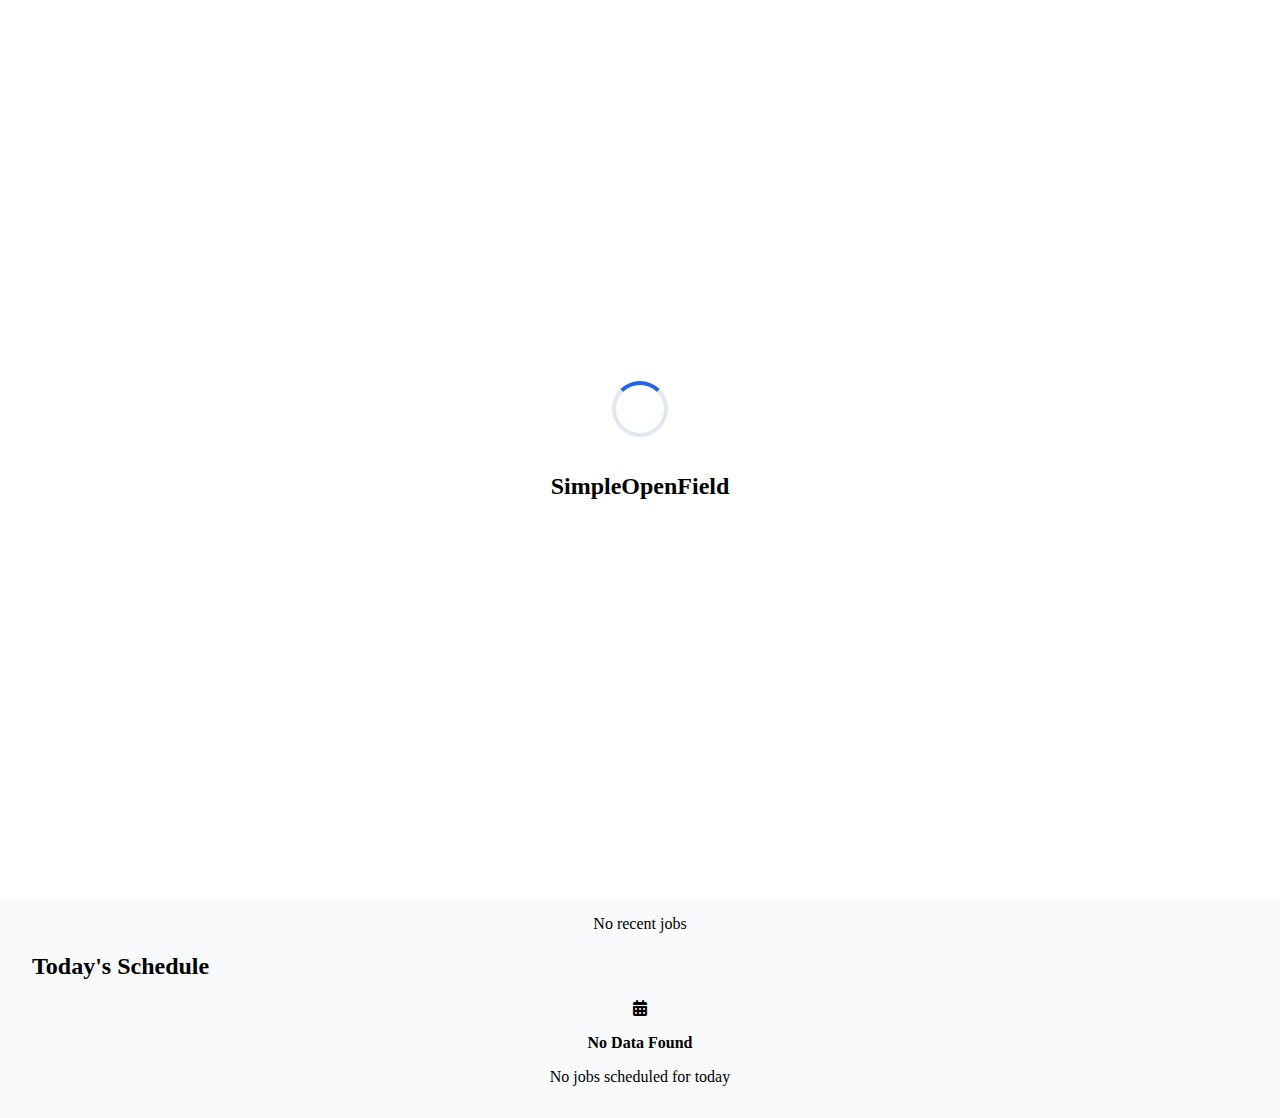
<file: index.html>
<!DOCTYPE html>
<html lang="en">
<head>
    <meta charset="UTF-8">
    <meta name="viewport" content="width=device-width, initial-scale=1.0">
    <title>SimpleOpenField - Field Service Management</title>
    <link rel="stylesheet" href="styles/main.css">
    <link rel="stylesheet" href="styles/components.css">
    <link rel="stylesheet" href="styles/responsive.css">
    <link href="https://cdnjs.cloudflare.com/ajax/libs/font-awesome/6.0.0/css/all.min.css" rel="stylesheet">
</head>
<body>
    <!-- Loading Screen -->
    <div id="loading-screen" class="loading-screen">
        <div class="spinner"></div>
        <h2>SimpleOpenField</h2>
    </div>

    <!-- Navigation -->
    <nav class="navbar" id="navbar">
        <div class="nav-brand">
            <i class="fas fa-tools"></i>
            <span>SimpleOpenField</span>
        </div>
        <ul class="nav-menu" id="nav-menu">
            <li class="nav-item">
                <a href="#dashboard" class="nav-link active" data-page="dashboard">
                    <i class="fas fa-tachometer-alt"></i>
                    <span>Dashboard</span>
                </a>
            </li>
            <li class="nav-item">
                <a href="#jobs" class="nav-link" data-page="jobs">
                    <i class="fas fa-briefcase"></i>
                    <span>Jobs</span>
                </a>
            </li>
            <li class="nav-item">
                <a href="#customers" class="nav-link" data-page="customers">
                    <i class="fas fa-users"></i>
                    <span>Customers</span>
                </a>
            </li>
            <li class="nav-item">
                <a href="#technicians" class="nav-link" data-page="technicians">
                    <i class="fas fa-user-hard-hat"></i>
                    <span>Technicians</span>
                </a>
            </li>
            <li class="nav-item">
                <a href="#schedule" class="nav-link" data-page="schedule">
                    <i class="fas fa-calendar-alt"></i>
                    <span>Schedule</span>
                </a>
            </li>
            <li class="nav-item">
                <a href="#reports" class="nav-link" data-page="reports">
                    <i class="fas fa-chart-bar"></i>
                    <span>Reports</span>
                </a>
            </li>
        </ul>
        <div class="nav-toggle" id="nav-toggle">
            <span class="bar"></span>
            <span class="bar"></span>
            <span class="bar"></span>
        </div>
    </nav>

    <!-- Main Content -->
    <main class="main-content" id="main-content">
        <!-- Dashboard Page -->
        <div id="dashboard-page" class="page active">
            <div class="page-header">
                <h1>Dashboard</h1>
                <div class="page-actions">
                    <button class="btn btn-primary" onclick="openModal('newJobModal')">
                        <i class="fas fa-plus"></i> New Job
                    </button>
                </div>
            </div>

            <div class="stats-grid">
                <div class="stat-card">
                    <div class="stat-icon">
                        <i class="fas fa-briefcase"></i>
                    </div>
                    <div class="stat-content">
                        <h3 id="total-jobs">0</h3>
                        <p>Total Jobs</p>
                    </div>
                </div>
                <div class="stat-card">
                    <div class="stat-icon">
                        <i class="fas fa-clock"></i>
                    </div>
                    <div class="stat-content">
                        <h3 id="pending-jobs">0</h3>
                        <p>Pending Jobs</p>
                    </div>
                </div>
                <div class="stat-card">
                    <div class="stat-icon">
                        <i class="fas fa-check-circle"></i>
                    </div>
                    <div class="stat-content">
                        <h3 id="completed-jobs">0</h3>
                        <p>Completed Jobs</p>
                    </div>
                </div>
                <div class="stat-card">
                    <div class="stat-icon">
                        <i class="fas fa-users"></i>
                    </div>
                    <div class="stat-content">
                        <h3 id="total-customers">0</h3>
                        <p>Total Customers</p>
                    </div>
                </div>
            </div>

            <div class="dashboard-grid">
                <div class="dashboard-section">
                    <h2>Recent Jobs</h2>
                    <div id="recent-jobs" class="recent-items">
                        <!-- Recent jobs will be populated by JavaScript -->
                    </div>
                </div>
                <div class="dashboard-section">
                    <h2>Today's Schedule</h2>
                    <div id="todays-schedule" class="schedule-items">
                        <!-- Today's schedule will be populated by JavaScript -->
                    </div>
                </div>
            </div>
        </div>

        <!-- Jobs Page -->
        <div id="jobs-page" class="page">
            <div class="page-header">
                <h1>Jobs Management</h1>
                <div class="page-actions">
                    <button class="btn btn-secondary" onclick="exportJobs()">
                        <i class="fas fa-download"></i> Export
                    </button>
                    <button class="btn btn-primary" onclick="openModal('newJobModal')">
                        <i class="fas fa-plus"></i> New Job
                    </button>
                </div>
            </div>

            <div class="filters">
                <div class="filter-group">
                    <label for="job-status-filter">Status:</label>
                    <select id="job-status-filter" onchange="filterJobs()">
                        <option value="">All</option>
                        <option value="pending">Pending</option>
                        <option value="in-progress">In Progress</option>
                        <option value="completed">Completed</option>
                        <option value="cancelled">Cancelled</option>
                    </select>
                </div>
                <div class="filter-group">
                    <label for="job-search">Search:</label>
                    <input type="text" id="job-search" placeholder="Search jobs..." oninput="searchJobs()">
                </div>
            </div>

            <div class="table-container">
                <table class="data-table" id="jobs-table">
                    <thead>
                        <tr>
                            <th>Job ID</th>
                            <th>Customer</th>
                            <th>Service Type</th>
                            <th>Status</th>
                            <th>Technician</th>
                            <th>Scheduled Date</th>
                            <th>Priority</th>
                            <th>Actions</th>
                        </tr>
                    </thead>
                    <tbody id="jobs-table-body">
                        <!-- Jobs will be populated by JavaScript -->
                    </tbody>
                </table>
            </div>
        </div>

        <!-- Customers Page -->
        <div id="customers-page" class="page">
            <div class="page-header">
                <h1>Customer Management</h1>
                <div class="page-actions">
                    <button class="btn btn-secondary" onclick="exportCustomers()">
                        <i class="fas fa-download"></i> Export
                    </button>
                    <button class="btn btn-primary" onclick="openModal('newCustomerModal')">
                        <i class="fas fa-plus"></i> New Customer
                    </button>
                </div>
            </div>

            <div class="filters">
                <div class="filter-group">
                    <label for="customer-search">Search:</label>
                    <input type="text" id="customer-search" placeholder="Search customers..." oninput="searchCustomers()">
                </div>
            </div>

            <div class="table-container">
                <table class="data-table" id="customers-table">
                    <thead>
                        <tr>
                            <th>Customer ID</th>
                            <th>Name</th>
                            <th>Email</th>
                            <th>Phone</th>
                            <th>Address</th>
                            <th>Total Jobs</th>
                            <th>Actions</th>
                        </tr>
                    </thead>
                    <tbody id="customers-table-body">
                        <!-- Customers will be populated by JavaScript -->
                    </tbody>
                </table>
            </div>
        </div>

        <!-- Technicians Page -->
        <div id="technicians-page" class="page">
            <div class="page-header">
                <h1>Technician Management</h1>
                <div class="page-actions">
                    <button class="btn btn-primary" onclick="openModal('newTechnicianModal')">
                        <i class="fas fa-plus"></i> New Technician
                    </button>
                </div>
            </div>

            <div class="technicians-grid" id="technicians-grid">
                <!-- Technicians will be populated by JavaScript -->
            </div>
        </div>

        <!-- Schedule Page -->
        <div id="schedule-page" class="page">
            <div class="page-header">
                <h1>Schedule</h1>
                <div class="page-actions">
                    <button class="btn btn-secondary" onclick="previousWeek()">
                        <i class="fas fa-chevron-left"></i> Previous
                    </button>
                    <button class="btn btn-secondary" onclick="todayView()">Today</button>
                    <button class="btn btn-secondary" onclick="nextWeek()">
                        Next <i class="fas fa-chevron-right"></i>
                    </button>
                </div>
            </div>

            <div id="calendar-container" class="calendar-container">
                <!-- Calendar will be populated by JavaScript -->
            </div>
        </div>

        <!-- Reports Page -->
        <div id="reports-page" class="page">
            <div class="page-header">
                <h1>Reports</h1>
                <div class="page-actions">
                    <button class="btn btn-secondary" onclick="generateReport()">
                        <i class="fas fa-file-pdf"></i> Generate PDF
                    </button>
                </div>
            </div>

            <div class="reports-grid">
                <div class="report-card">
                    <h3>Job Statistics</h3>
                    <canvas id="jobs-chart"></canvas>
                </div>
                <div class="report-card">
                    <h3>Revenue Trends</h3>
                    <canvas id="revenue-chart"></canvas>
                </div>
                <div class="report-card">
                    <h3>Technician Performance</h3>
                    <div id="technician-performance"></div>
                </div>
                <div class="report-card">
                    <h3>Customer Satisfaction</h3>
                    <div id="customer-satisfaction"></div>
                </div>
            </div>
        </div>
    </main>

    <!-- Modals -->
    <!-- New Job Modal -->
    <div id="newJobModal" class="modal">
        <div class="modal-content">
            <div class="modal-header">
                <h2>Create New Job</h2>
                <span class="close" onclick="closeModal('newJobModal')">&times;</span>
            </div>
            <form id="newJobForm" class="modal-form">
                <div class="form-group">
                    <label for="job-customer">Customer:</label>
                    <select id="job-customer" required>
                        <option value="">Select Customer</option>
                    </select>
                </div>
                <div class="form-group">
                    <label for="job-service-type">Service Type:</label>
                    <select id="job-service-type" required>
                        <option value="">Select Service</option>
                        <option value="installation">Installation</option>
                        <option value="maintenance">Maintenance</option>
                        <option value="repair">Repair</option>
                        <option value="inspection">Inspection</option>
                    </select>
                </div>
                <div class="form-group">
                    <label for="job-description">Description:</label>
                    <textarea id="job-description" rows="3" required></textarea>
                </div>
                <div class="form-group">
                    <label for="job-technician">Assign Technician:</label>
                    <select id="job-technician">
                        <option value="">Select Technician</option>
                    </select>
                </div>
                <div class="form-group">
                    <label for="job-date">Scheduled Date:</label>
                    <input type="datetime-local" id="job-date" required>
                </div>
                <div class="form-group">
                    <label for="job-priority">Priority:</label>
                    <select id="job-priority" required>
                        <option value="low">Low</option>
                        <option value="medium">Medium</option>
                        <option value="high">High</option>
                        <option value="urgent">Urgent</option>
                    </select>
                </div>
                <div class="form-actions">
                    <button type="button" class="btn btn-secondary" onclick="closeModal('newJobModal')">Cancel</button>
                    <button type="submit" class="btn btn-primary">Create Job</button>
                </div>
            </form>
        </div>
    </div>

    <!-- New Customer Modal -->
    <div id="newCustomerModal" class="modal">
        <div class="modal-content">
            <div class="modal-header">
                <h2>Add New Customer</h2>
                <span class="close" onclick="closeModal('newCustomerModal')">&times;</span>
            </div>
            <form id="newCustomerForm" class="modal-form">
                <div class="form-group">
                    <label for="customer-name">Name:</label>
                    <input type="text" id="customer-name" required>
                </div>
                <div class="form-group">
                    <label for="customer-email">Email:</label>
                    <input type="email" id="customer-email" required>
                </div>
                <div class="form-group">
                    <label for="customer-phone">Phone:</label>
                    <input type="tel" id="customer-phone" required>
                </div>
                <div class="form-group">
                    <label for="customer-address">Address:</label>
                    <textarea id="customer-address" rows="3" required></textarea>
                </div>
                <div class="form-actions">
                    <button type="button" class="btn btn-secondary" onclick="closeModal('newCustomerModal')">Cancel</button>
                    <button type="submit" class="btn btn-primary">Add Customer</button>
                </div>
            </form>
        </div>
    </div>

    <!-- New Technician Modal -->
    <div id="newTechnicianModal" class="modal">
        <div class="modal-content">
            <div class="modal-header">
                <h2>Add New Technician</h2>
                <span class="close" onclick="closeModal('newTechnicianModal')">&times;</span>
            </div>
            <form id="newTechnicianForm" class="modal-form">
                <div class="form-group">
                    <label for="technician-name">Name:</label>
                    <input type="text" id="technician-name" required>
                </div>
                <div class="form-group">
                    <label for="technician-email">Email:</label>
                    <input type="email" id="technician-email" required>
                </div>
                <div class="form-group">
                    <label for="technician-phone">Phone:</label>
                    <input type="tel" id="technician-phone" required>
                </div>
                <div class="form-group">
                    <label for="technician-skills">Skills:</label>
                    <input type="text" id="technician-skills" placeholder="e.g., HVAC, Plumbing, Electrical">
                </div>
                <div class="form-group">
                    <label for="technician-status">Status:</label>
                    <select id="technician-status" required>
                        <option value="available">Available</option>
                        <option value="busy">Busy</option>
                        <option value="off-duty">Off Duty</option>
                    </select>
                </div>
                <div class="form-actions">
                    <button type="button" class="btn btn-secondary" onclick="closeModal('newTechnicianModal')">Cancel</button>
                    <button type="submit" class="btn btn-primary">Add Technician</button>
                </div>
            </form>
        </div>
    </div>

    <!-- Toast Notifications -->
    <div id="toast-container" class="toast-container"></div>

    <!-- Scripts -->
    <script src="js/app.js"></script>
    <script src="js/data.js"></script>
    <script src="js/ui.js"></script>
    <script src="js/utils.js"></script>
</body>
</html>
</file>
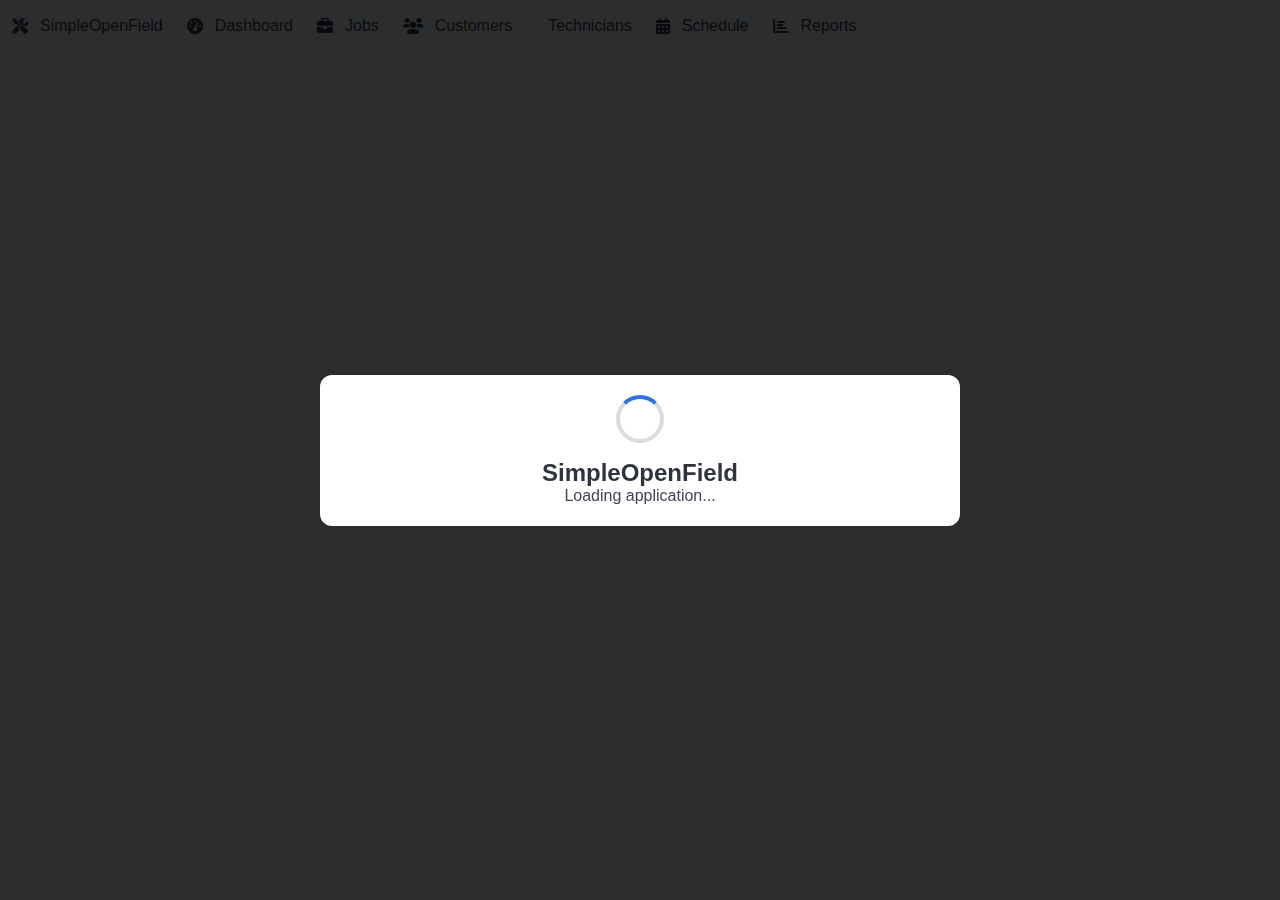
<file: index-new.html>
<!DOCTYPE html>
<html lang="en">
<head>
    <meta charset="UTF-8">
    <meta name="viewport" content="width=device-width, initial-scale=1.0">
    <title>SimpleOpenField - Field Service Management</title>
    
    <!-- Bulma CSS Framework -->
    <link rel="stylesheet" href="styles/bulma.min.css">
    <!-- Minimal Bulma Extensions -->
    <link rel="stylesheet" href="styles/bulma-extensions.css">
    <link href="https://cdnjs.cloudflare.com/ajax/libs/font-awesome/6.0.0/css/all.min.css" rel="stylesheet">
</head>
<body>
    <!-- Loading Screen -->
    <div id="loading-screen" class="modal is-active">
        <div class="modal-background"></div>
        <div class="modal-content has-text-centered">
            <div class="box">
                <div class="loader"></div>
                <h2 class="title is-4 mt-4">SimpleOpenField</h2>
                <p class="subtitle is-6">Loading application...</p>
            </div>
        </div>
    </div>

    <!-- Navigation - Bulma Navbar -->
    <nav class="navbar is-white" role="navigation" aria-label="main navigation">
        <div class="navbar-brand">
            <a class="navbar-item" href="#dashboard">
                <i class="fas fa-tools"></i>
                <span>SimpleOpenField</span>
            </a>

            <a role="button" class="navbar-burger" aria-label="menu" aria-expanded="false" data-target="navbarMenu">
                <span aria-hidden="true"></span>
                <span aria-hidden="true"></span>
                <span aria-hidden="true"></span>
            </a>
        </div>

        <div id="navbarMenu" class="navbar-menu">
            <div class="navbar-start">
                <a class="navbar-item is-active" data-page="dashboard" href="#dashboard">
                    <i class="fas fa-tachometer-alt"></i>
                    <span>Dashboard</span>
                </a>
                <a class="navbar-item" data-page="jobs" href="#jobs">
                    <i class="fas fa-briefcase"></i>
                    <span>Jobs</span>
                </a>
                <a class="navbar-item" data-page="customers" href="#customers">
                    <i class="fas fa-users"></i>
                    <span>Customers</span>
                </a>
                <a class="navbar-item" data-page="technicians" href="#technicians">
                    <i class="fas fa-user-hard-hat"></i>
                    <span>Technicians</span>
                </a>
                <a class="navbar-item" data-page="schedule" href="#schedule">
                    <i class="fas fa-calendar-alt"></i>
                    <span>Schedule</span>
                </a>
                <a class="navbar-item" data-page="reports" href="#reports">
                    <i class="fas fa-chart-bar"></i>
                    <span>Reports</span>
                </a>
            </div>
        </div>
    </nav>

    <!-- Main Content Container -->
    <main class="section">
        <div class="container is-fluid">
            <!-- Dynamic page content will be loaded here -->
            <div id="main-content">
                <!-- Pages loaded dynamically via templates -->
            </div>
        </div>
    </main>

    <!-- Modal Container -->
    <div id="modal-container">
        <!-- Modals loaded dynamically via templates -->
    </div>

    <!-- Toast Notifications -->
    <div id="toast-container" class="is-fixed" style="top: 1rem; right: 1rem; z-index: 9999;"></div>

    <!-- Scripts -->
    <script src="js/templates.js"></script>
    <script src="js/app.js"></script>
    <script src="js/data.js"></script>
    <script src="js/ui.js"></script>
    <script src="js/utils.js"></script>
</body>
</html>
</file>
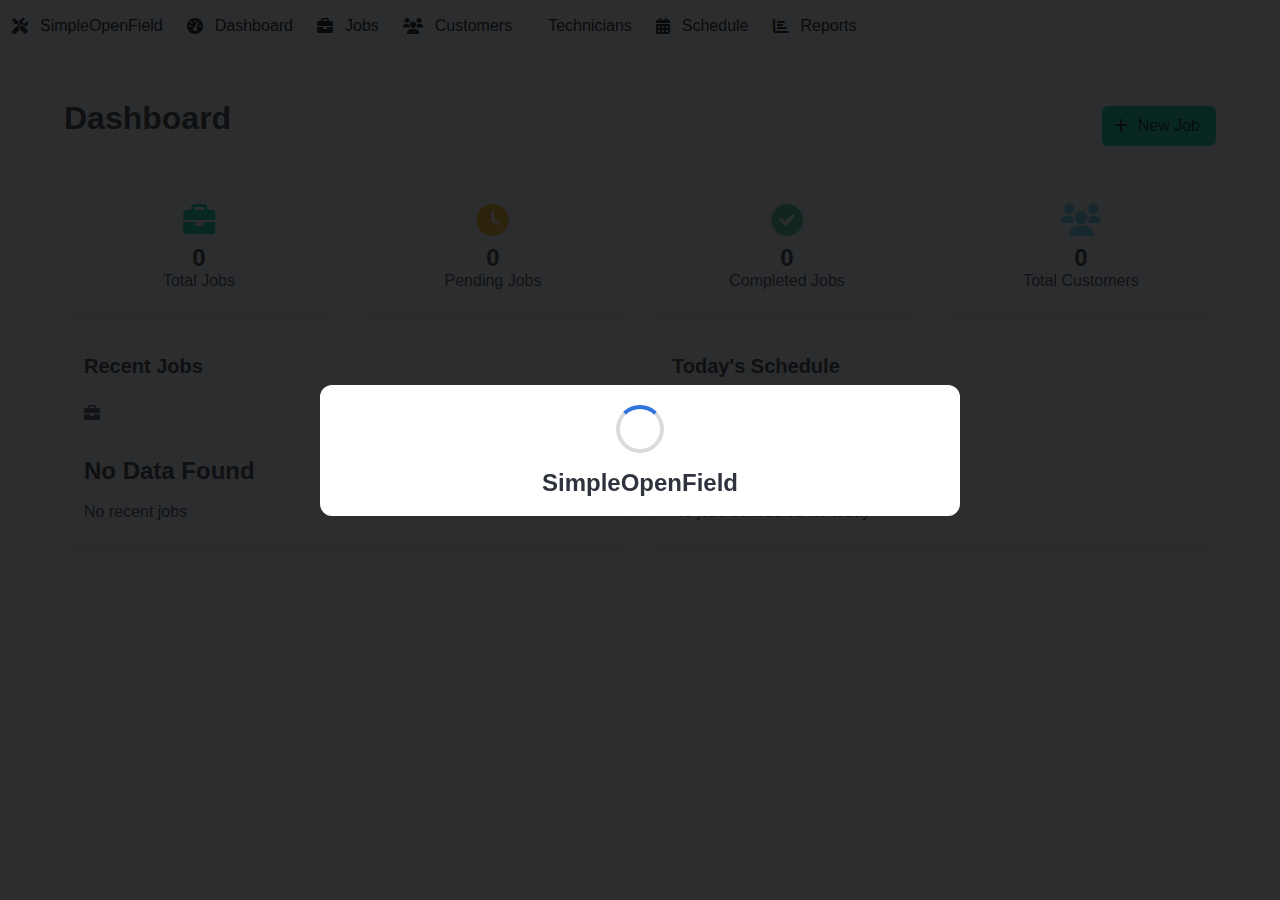
<file: index-old.html>
<!DOCTYPE html>
<html lang="en">
<head>
    <meta charset="UTF-8">
    <meta name="viewport" content="width=device-width, initial-scale=1.0">    <title>SimpleOpenField - Field Service Management</title>    <!-- Bulma CSS Framework -->
    <link rel="stylesheet" href="styles/bulma.min.css">
    <!-- Minimal Bulma Extensions -->
    <link rel="stylesheet" href="styles/bulma-extensions.css">
    <link href="https://cdnjs.cloudflare.com/ajax/libs/font-awesome/6.0.0/css/all.min.css" rel="stylesheet">
</head>
<body>    <!-- Loading Screen -->
    <div id="loading-screen" class="modal is-active">
        <div class="modal-background"></div>
        <div class="modal-content has-text-centered">
            <div class="box">
                <div class="loader"></div>
                <h2 class="title is-4 mt-4">SimpleOpenField</h2>
            </div>
        </div>
    </div><!-- Navigation - Bulma Navbar -->
    <nav class="navbar is-white" role="navigation" aria-label="main navigation">
        <div class="navbar-brand">
            <a class="navbar-item" href="#dashboard">
                <i class="fas fa-tools"></i>
                <span>SimpleOpenField</span>
            </a>

            <a role="button" class="navbar-burger" aria-label="menu" aria-expanded="false" data-target="navbarMenu">
                <span aria-hidden="true"></span>
                <span aria-hidden="true"></span>
                <span aria-hidden="true"></span>
            </a>
        </div>

        <div id="navbarMenu" class="navbar-menu">
            <div class="navbar-start">
                <a class="navbar-item is-active" data-page="dashboard" href="#dashboard">
                    <i class="fas fa-tachometer-alt"></i>
                    <span>Dashboard</span>
                </a>
                <a class="navbar-item" data-page="jobs" href="#jobs">
                    <i class="fas fa-briefcase"></i>
                    <span>Jobs</span>
                </a>
                <a class="navbar-item" data-page="customers" href="#customers">
                    <i class="fas fa-users"></i>
                    <span>Customers</span>
                </a>
                <a class="navbar-item" data-page="technicians" href="#technicians">
                    <i class="fas fa-user-hard-hat"></i>
                    <span>Technicians</span>
                </a>
                <a class="navbar-item" data-page="schedule" href="#schedule">
                    <i class="fas fa-calendar-alt"></i>
                    <span>Schedule</span>
                </a>
                <a class="navbar-item" data-page="reports" href="#reports">
                    <i class="fas fa-chart-bar"></i>
                    <span>Reports</span>
                </a>
            </div>
        </div>
    </nav>    <!-- Main Content -->
    <main class="section">
        <div class="container">
            <!-- Dashboard Page -->
            <div id="dashboard-page" class="content is-active">
                <div class="level mb-5">
                    <div class="level-left">
                        <h1 class="title is-3">Dashboard</h1>
                    </div>
                    <div class="level-right">
                        <div class="buttons">
                            <button class="button is-primary" onclick="openModal('newJobModal')">
                                <span class="icon">
                                    <i class="fas fa-plus"></i>
                                </span>
                                <span>New Job</span>
                            </button>
                        </div>
                    </div>
                </div><div class="columns">
                    <div class="column">
                        <div class="box has-text-centered">
                            <div class="icon is-large has-text-primary">
                                <i class="fas fa-2x fa-briefcase"></i>
                            </div>
                            <p class="title is-4" id="total-jobs">0</p>
                            <p class="subtitle is-6">Total Jobs</p>
                        </div>
                    </div>
                    <div class="column">
                        <div class="box has-text-centered">
                            <div class="icon is-large has-text-warning">
                                <i class="fas fa-2x fa-clock"></i>
                            </div>
                            <p class="title is-4" id="pending-jobs">0</p>
                            <p class="subtitle is-6">Pending Jobs</p>
                        </div>
                    </div>
                    <div class="column">
                        <div class="box has-text-centered">
                            <div class="icon is-large has-text-success">
                                <i class="fas fa-2x fa-check-circle"></i>
                            </div>
                            <p class="title is-4" id="completed-jobs">0</p>
                            <p class="subtitle is-6">Completed Jobs</p>
                        </div>
                    </div>
                    <div class="column">
                        <div class="box has-text-centered">
                            <div class="icon is-large has-text-info">
                                <i class="fas fa-2x fa-users"></i>
                            </div>
                            <p class="title is-4" id="total-customers">0</p>
                            <p class="subtitle is-6">Total Customers</p>
                        </div>
                    </div>
                </div>                <div class="columns">
                    <div class="column is-half">
                        <div class="box">
                            <h2 class="title is-5">Recent Jobs</h2>
                            <div id="recent-jobs" class="recent-items">
                                <!-- Recent jobs will be populated by JavaScript -->
                            </div>
                        </div>
                    </div>
                    <div class="column is-half">
                        <div class="box">
                            <h2 class="title is-5">Today's Schedule</h2>
                            <div id="todays-schedule" class="schedule-items">
                                <!-- Today's schedule will be populated by JavaScript -->
                            </div>
                        </div>
                    </div>
                </div>
            </div>
        </div>        <!-- Jobs Page -->
        <div id="jobs-page" class="content is-hidden">
            <div class="level mb-5">
                <div class="level-left">
                    <h1 class="title is-3">Jobs Management</h1>
                </div>
                <div class="level-right">
                    <div class="buttons">
                        <button class="button is-light" onclick="exportJobs()">
                            <span class="icon">
                                <i class="fas fa-download"></i>
                            </span>
                            <span>Export</span>
                        </button>
                        <button class="button is-primary" onclick="openModal('newJobModal')">
                            <span class="icon">
                                <i class="fas fa-plus"></i>
                            </span>
                            <span>New Job</span>
                        </button>
                    </div>
                </div>
            </div>

            <div class="columns mb-4">
                <div class="column is-narrow">
                    <div class="field">
                        <label class="label" for="job-status-filter">Status:</label>
                        <div class="control">
                            <div class="select">
                                <select id="job-status-filter" onchange="filterJobs()">
                                    <option value="">All</option>
                                    <option value="pending">Pending</option>
                                    <option value="in-progress">In Progress</option>
                                    <option value="completed">Completed</option>
                                    <option value="cancelled">Cancelled</option>
                                </select>
                            </div>
                        </div>
                    </div>
                </div>
                <div class="column">
                    <div class="field">
                        <label class="label" for="job-search">Search:</label>
                        <div class="control">
                            <input class="input" type="text" id="job-search" placeholder="Search jobs..." oninput="searchJobs()">
                        </div>
                    </div>
                </div>
            </div>

            <div class="table-container">
                <table class="table is-fullwidth is-striped is-hoverable" id="jobs-table">
                    <thead>
                        <tr>
                            <th>Job ID</th>
                            <th>Customer</th>
                            <th>Service Type</th>
                            <th>Status</th>
                            <th>Technician</th>
                            <th>Scheduled Date</th>
                            <th>Priority</th>
                            <th>Actions</th>
                        </tr>
                    </thead>
                    <tbody id="jobs-table-body">
                        <!-- Jobs will be populated by JavaScript -->
                    </tbody>
                </table>
            </div>
        </div>        <!-- Customers Page -->
        <div id="customers-page" class="content is-hidden">
            <div class="level mb-5">
                <div class="level-left">
                    <h1 class="title is-3">Customer Management</h1>
                </div>
                <div class="level-right">
                    <div class="buttons">
                        <button class="button is-light" onclick="exportCustomers()">
                            <span class="icon">
                                <i class="fas fa-download"></i>
                            </span>
                            <span>Export</span>
                        </button>
                        <button class="button is-primary" onclick="openModal('newCustomerModal')">
                            <span class="icon">
                                <i class="fas fa-plus"></i>
                            </span>
                            <span>New Customer</span>
                        </button>
                    </div>
                </div>
            </div>

            <div class="columns mb-4">
                <div class="column">
                    <div class="field">
                        <label class="label" for="customer-search">Search:</label>
                        <div class="control">
                            <input class="input" type="text" id="customer-search" placeholder="Search customers..." oninput="searchCustomers()">
                        </div>
                    </div>
                </div>
            </div>

            <div class="table-container">
                <table class="table is-fullwidth is-striped is-hoverable" id="customers-table">
                    <thead>
                        <tr>
                            <th>Customer ID</th>
                            <th>Name</th>
                            <th>Email</th>
                            <th>Phone</th>
                            <th>Address</th>
                            <th>Total Jobs</th>
                            <th>Actions</th>
                        </tr>
                    </thead>
                    <tbody id="customers-table-body">
                        <!-- Customers will be populated by JavaScript -->
                    </tbody>
                </table>
            </div>
        </div>        <!-- Technicians Page -->
        <div id="technicians-page" class="content is-hidden">
            <div class="level mb-5">
                <div class="level-left">
                    <h1 class="title is-3">Technician Management</h1>
                </div>
                <div class="level-right">
                    <div class="buttons">
                        <button class="button is-primary" onclick="openModal('newTechnicianModal')">
                            <span class="icon">
                                <i class="fas fa-plus"></i>
                            </span>
                            <span>New Technician</span>
                        </button>
                    </div>
                </div>
            </div>

            <div class="columns is-multiline" id="technicians-grid">
                <!-- Technicians will be populated by JavaScript -->
            </div>
        </div>

        <!-- Schedule Page -->
        <div id="schedule-page" class="content is-hidden">
            <div class="level mb-5">
                <div class="level-left">
                    <h1 class="title is-3">Schedule</h1>
                </div>
                <div class="level-right">
                    <div class="buttons has-addons">
                        <button class="button" onclick="previousWeek()">
                            <span class="icon">
                                <i class="fas fa-chevron-left"></i>
                            </span>
                            <span>Previous</span>
                        </button>
                        <button class="button" onclick="todayView()">Today</button>
                        <button class="button" onclick="nextWeek()">
                            <span>Next</span>
                            <span class="icon">
                                <i class="fas fa-chevron-right"></i>
                            </span>
                        </button>
                    </div>
                </div>
            </div>            <div id="calendar-container" class="box">
                <!-- Calendar will be populated by JavaScript -->
            </div>
        </div>

        <!-- Reports Page -->
        <div id="reports-page" class="content is-hidden">
            <div class="level mb-5">
                <div class="level-left">
                    <h1 class="title is-3">Reports</h1>
                </div>
                <div class="level-right">
                    <div class="buttons">
                        <button class="button is-light" onclick="generateReport()">
                            <span class="icon">
                                <i class="fas fa-file-pdf"></i>
                            </span>
                            <span>Generate PDF</span>
                        </button>
                    </div>
                </div>
            </div>

            <div class="columns is-multiline">
                <div class="column is-half">
                    <div class="box">
                        <h3 class="title is-5">Job Statistics</h3>
                        <canvas id="jobs-chart"></canvas>
                    </div>
                </div>
                <div class="column is-half">
                    <div class="box">
                        <h3 class="title is-5">Revenue Trends</h3>
                        <canvas id="revenue-chart"></canvas>
                    </div>
                </div>
                <div class="column is-half">
                    <div class="box">
                        <h3 class="title is-5">Technician Performance</h3>
                        <div id="technician-performance"></div>
                    </div>
                </div>
                <div class="column is-half">
                    <div class="box">
                        <h3 class="title is-5">Customer Satisfaction</h3>
                        <div id="customer-satisfaction"></div>
                    </div>
                </div>
            </div>
        </div>
    </main>    <!-- Modals -->
    <!-- New Job Modal -->
    <div id="newJobModal" class="modal">
        <div class="modal-background" onclick="closeModal('newJobModal')"></div>
        <div class="modal-content">
            <div class="box">
                <div class="level mb-4">
                    <div class="level-left">
                        <h2 class="title is-4">Create New Job</h2>
                    </div>
                    <div class="level-right">
                        <button class="delete is-large" onclick="closeModal('newJobModal')" aria-label="close"></button>
                    </div>
                </div>
                <form id="newJobForm">
                    <div class="field">
                        <label class="label" for="job-customer">Customer:</label>
                        <div class="control">
                            <div class="select is-fullwidth">
                                <select id="job-customer" required>
                                    <option value="">Select Customer</option>
                                </select>
                            </div>
                        </div>
                    </div>                    <div class="field">
                        <label class="label" for="job-service-type">Service Type:</label>
                        <div class="control">
                            <div class="select is-fullwidth">
                                <select id="job-service-type" required>
                                    <option value="">Select Service</option>
                                    <option value="installation">Installation</option>
                                    <option value="maintenance">Maintenance</option>
                                    <option value="repair">Repair</option>
                                    <option value="inspection">Inspection</option>
                                </select>
                            </div>
                        </div>
                    </div>
                    <div class="field">
                        <label class="label" for="job-description">Description:</label>
                        <div class="control">
                            <textarea class="textarea" id="job-description" rows="3" required></textarea>
                        </div>
                    </div>
                    <div class="field">
                        <label class="label" for="job-technician">Assign Technician:</label>
                        <div class="control">
                            <div class="select is-fullwidth">
                                <select id="job-technician">
                                    <option value="">Select Technician</option>
                                </select>
                            </div>
                        </div>
                    </div>
                    <div class="field">
                        <label class="label" for="job-date">Scheduled Date:</label>
                        <div class="control">
                            <input class="input" type="datetime-local" id="job-date" required>
                        </div>
                    </div>
                    <div class="field">
                        <label class="label" for="job-priority">Priority:</label>
                        <div class="control">
                            <div class="select is-fullwidth">
                                <select id="job-priority" required>
                                    <option value="low">Low</option>
                                    <option value="medium">Medium</option>
                                    <option value="high">High</option>
                                    <option value="urgent">Urgent</option>
                                </select>
                            </div>
                        </div>
                    </div>
                    <div class="field is-grouped">
                        <div class="control">
                            <button type="button" class="button" onclick="closeModal('newJobModal')">Cancel</button>
                        </div>
                        <div class="control">
                            <button type="submit" class="button is-primary">Create Job</button>
                        </div>
                    </div>
                </form>
            </div>
        </div>
    </div>    <!-- New Customer Modal -->
    <div id="newCustomerModal" class="modal">
        <div class="modal-background" onclick="closeModal('newCustomerModal')"></div>
        <div class="modal-content">
            <div class="box">
                <div class="level mb-4">
                    <div class="level-left">
                        <h2 class="title is-4">Add New Customer</h2>
                    </div>
                    <div class="level-right">
                        <button class="delete is-large" onclick="closeModal('newCustomerModal')" aria-label="close"></button>
                    </div>
                </div>
                <form id="newCustomerForm">
                    <div class="field">
                        <label class="label" for="customer-name">Name:</label>
                        <div class="control">
                            <input class="input" type="text" id="customer-name" required>
                        </div>
                    </div>
                    <div class="field">
                        <label class="label" for="customer-email">Email:</label>
                        <div class="control">
                            <input class="input" type="email" id="customer-email" required>
                        </div>
                    </div>
                    <div class="field">
                        <label class="label" for="customer-phone">Phone:</label>
                        <div class="control">
                            <input class="input" type="tel" id="customer-phone" required>
                        </div>
                    </div>
                    <div class="field">
                        <label class="label" for="customer-address">Address:</label>
                        <div class="control">
                            <textarea class="textarea" id="customer-address" rows="3" required></textarea>
                        </div>
                    </div>
                    <div class="field is-grouped">
                        <div class="control">
                            <button type="button" class="button" onclick="closeModal('newCustomerModal')">Cancel</button>
                        </div>
                        <div class="control">
                            <button type="submit" class="button is-primary">Add Customer</button>
                        </div>
                    </div>
                </form>
            </div>
        </div>
    </div>    <!-- New Technician Modal -->
    <div id="newTechnicianModal" class="modal">
        <div class="modal-background" onclick="closeModal('newTechnicianModal')"></div>
        <div class="modal-content">
            <div class="box">
                <div class="level mb-4">
                    <div class="level-left">
                        <h2 class="title is-4">Add New Technician</h2>
                    </div>
                    <div class="level-right">
                        <button class="delete is-large" onclick="closeModal('newTechnicianModal')" aria-label="close"></button>
                    </div>
                </div>
                <form id="newTechnicianForm">
                    <div class="field">
                        <label class="label" for="technician-name">Name:</label>
                        <div class="control">
                            <input class="input" type="text" id="technician-name" required>
                        </div>
                    </div>
                    <div class="field">
                        <label class="label" for="technician-email">Email:</label>
                        <div class="control">
                            <input class="input" type="email" id="technician-email" required>
                        </div>
                    </div>
                    <div class="field">
                        <label class="label" for="technician-phone">Phone:</label>
                        <div class="control">
                            <input class="input" type="tel" id="technician-phone" required>
                        </div>
                    </div>
                    <div class="field">
                        <label class="label" for="technician-skills">Skills:</label>
                        <div class="control">
                            <input class="input" type="text" id="technician-skills" placeholder="e.g., HVAC, Plumbing, Electrical">
                        </div>
                    </div>
                    <div class="field">
                        <label class="label" for="technician-status">Status:</label>
                        <div class="control">
                            <div class="select is-fullwidth">
                                <select id="technician-status" required>
                                    <option value="available">Available</option>
                                    <option value="busy">Busy</option>
                                    <option value="off-duty">Off Duty</option>
                                </select>
                            </div>
                        </div>
                    </div>
                    <div class="field is-grouped">
                        <div class="control">
                            <button type="button" class="button" onclick="closeModal('newTechnicianModal')">Cancel</button>
                        </div>
                        <div class="control">
                            <button type="submit" class="button is-primary">Add Technician</button>
                        </div>
                    </div>
                </form>
            </div>
        </div>
    </div>    <!-- Toast Notifications -->
    <div id="toast-container" class="is-fixed" style="top: 1rem; right: 1rem; z-index: 9999;"></div>

    <!-- Scripts -->
    <script src="js/app.js"></script>
    <script src="js/data.js"></script>
    <script src="js/ui.js"></script>
    <script src="js/utils.js"></script>
</body>
</html>
</file>
<file: styles/components.css>
/* Modal Styles */
.modal {
    display: none;
    position: fixed;
    z-index: 2000;
    left: 0;
    top: 0;
    width: 100%;
    height: 100%;
    background-color: rgba(0, 0, 0, 0.5);
    backdrop-filter: blur(4px);
    animation: fadeIn var(--transition-base);
}

.modal.show {
    display: flex;
    align-items: center;
    justify-content: center;
    padding: var(--spacing-4);
}

.modal-content {
    background: var(--white);
    border-radius: var(--radius-xl);
    box-shadow: var(--shadow-xl);
    width: 100%;
    max-width: 500px;
    max-height: 90vh;
    overflow-y: auto;
    animation: slideUp var(--transition-base);
}

@keyframes slideUp {
    from {
        transform: translateY(2rem);
        opacity: 0;
    }
    to {
        transform: translateY(0);
        opacity: 1;
    }
}

.modal-header {
    display: flex;
    justify-content: space-between;
    align-items: center;
    padding: var(--spacing-6);
    border-bottom: 1px solid var(--gray-200);
}

.modal-header h2 {
    font-size: var(--font-size-xl);
    font-weight: 600;
    color: var(--gray-900);
    margin: 0;
}

.close {
    font-size: var(--font-size-2xl);
    font-weight: 700;
    color: var(--gray-400);
    cursor: pointer;
    border: none;
    background: none;
    padding: var(--spacing-2);
    line-height: 1;
    transition: color var(--transition-fast);
}

.close:hover {
    color: var(--gray-600);
}

.modal-form {
    padding: var(--spacing-6);
}

.form-group {
    margin-bottom: var(--spacing-4);
}

.form-group label {
    display: block;
    margin-bottom: var(--spacing-2);
    font-weight: 500;
    color: var(--gray-700);
    font-size: var(--font-size-sm);
}

.form-group input,
.form-group select,
.form-group textarea {
    width: 100%;
    padding: var(--spacing-3);
    border: 1px solid var(--gray-300);
    border-radius: var(--radius-lg);
    font-size: var(--font-size-base);
    transition: all var(--transition-fast);
    background-color: var(--white);
}

.form-group input:focus,
.form-group select:focus,
.form-group textarea:focus {
    outline: none;
    border-color: var(--primary-color);
    box-shadow: 0 0 0 3px rgba(37, 99, 235, 0.1);
}

.form-group textarea {
    resize: vertical;
    min-height: 80px;
}

.form-actions {
    display: flex;
    justify-content: flex-end;
    gap: var(--spacing-3);
    margin-top: var(--spacing-6);
    padding-top: var(--spacing-4);
    border-top: 1px solid var(--gray-200);
}

/* Recent Items */
.recent-items {
    display: flex;
    flex-direction: column;
    gap: var(--spacing-3);
}

.recent-item {
    display: flex;
    justify-content: space-between;
    align-items: center;
    padding: var(--spacing-3);
    background: var(--gray-50);
    border-radius: var(--radius-lg);
    transition: background-color var(--transition-fast);
}

.recent-item:hover {
    background-color: var(--gray-100);
}

.recent-item-info {
    flex: 1;
}

.recent-item-title {
    font-weight: 500;
    color: var(--gray-900);
    margin-bottom: var(--spacing-1);
}

.recent-item-subtitle {
    font-size: var(--font-size-sm);
    color: var(--gray-600);
}

.recent-item-badge {
    font-size: var(--font-size-xs);
    padding: var(--spacing-1) var(--spacing-2);
    border-radius: var(--radius-full);
    font-weight: 500;
}

/* Schedule Items */
.schedule-items {
    display: flex;
    flex-direction: column;
    gap: var(--spacing-3);
}

.schedule-item {
    display: flex;
    align-items: center;
    gap: var(--spacing-3);
    padding: var(--spacing-3);
    background: var(--gray-50);
    border-radius: var(--radius-lg);
    border-left: 4px solid var(--primary-color);
}

.schedule-time {
    font-size: var(--font-size-sm);
    font-weight: 600;
    color: var(--primary-color);
    min-width: 60px;
}

.schedule-details {
    flex: 1;
}

.schedule-title {
    font-weight: 500;
    color: var(--gray-900);
    margin-bottom: var(--spacing-1);
}

.schedule-subtitle {
    font-size: var(--font-size-sm);
    color: var(--gray-600);
}

/* Action Buttons */
.action-buttons {
    display: flex;
    gap: var(--spacing-2);
}

.action-btn {
    padding: var(--spacing-1) var(--spacing-2);
    border: none;
    border-radius: var(--radius);
    font-size: var(--font-size-xs);
    cursor: pointer;
    transition: all var(--transition-fast);
    display: inline-flex;
    align-items: center;
    gap: var(--spacing-1);
}

.action-btn-view {
    background-color: var(--info-color);
    color: var(--white);
}

.action-btn-edit {
    background-color: var(--warning-color);
    color: var(--white);
}

.action-btn-delete {
    background-color: var(--danger-color);
    color: var(--white);
}

.action-btn:hover {
    transform: translateY(-1px);
    box-shadow: var(--shadow-sm);
}

/* Empty State */
.empty-state {
    text-align: center;
    padding: var(--spacing-12);
    color: var(--gray-500);
}

.empty-state i {
    font-size: var(--font-size-4xl);
    margin-bottom: var(--spacing-4);
    color: var(--gray-300);
}

.empty-state h3 {
    font-size: var(--font-size-lg);
    margin-bottom: var(--spacing-2);
    color: var(--gray-600);
}

.empty-state p {
    font-size: var(--font-size-sm);
    margin-bottom: var(--spacing-4);
}

/* Progress Bar */
.progress-bar {
    width: 100%;
    height: 8px;
    background-color: var(--gray-200);
    border-radius: var(--radius-full);
    overflow: hidden;
    margin: var(--spacing-2) 0;
}

.progress-fill {
    height: 100%;
    background: linear-gradient(90deg, var(--primary-color), var(--primary-light));
    border-radius: var(--radius-full);
    transition: width var(--transition-base);
}

/* Calendar Components */
.calendar-header {
    display: flex;
    justify-content: between;
    align-items: center;
    padding: var(--spacing-4);
    border-bottom: 1px solid var(--gray-200);
}

.calendar-title {
    font-size: var(--font-size-lg);
    font-weight: 600;
    color: var(--gray-900);
}

.calendar-nav {
    display: flex;
    gap: var(--spacing-2);
}

.calendar-nav-btn {
    padding: var(--spacing-2);
    border: none;
    background: var(--gray-100);
    color: var(--gray-600);
    border-radius: var(--radius);
    cursor: pointer;
    transition: all var(--transition-fast);
}

.calendar-nav-btn:hover {
    background: var(--gray-200);
    color: var(--gray-900);
}

.calendar-grid {
    display: grid;
    grid-template-columns: repeat(7, 1fr);
    border-bottom: 1px solid var(--gray-200);
}

.calendar-day-header {
    padding: var(--spacing-3);
    text-align: center;
    font-weight: 600;
    color: var(--gray-700);
    background: var(--gray-50);
    border-right: 1px solid var(--gray-200);
    font-size: var(--font-size-sm);
}

.calendar-day-header:last-child {
    border-right: none;
}

.calendar-day {
    min-height: 120px;
    padding: var(--spacing-2);
    border-right: 1px solid var(--gray-100);
    border-bottom: 1px solid var(--gray-100);
    background: var(--white);
    transition: background-color var(--transition-fast);
}

.calendar-day:hover {
    background: var(--gray-50);
}

.calendar-day:last-child {
    border-right: none;
}

.calendar-day-number {
    font-weight: 500;
    color: var(--gray-700);
    margin-bottom: var(--spacing-2);
}

.calendar-day.other-month .calendar-day-number {
    color: var(--gray-400);
}

.calendar-day.today {
    background: var(--primary-color);
    color: var(--white);
}

.calendar-day.today .calendar-day-number {
    color: var(--white);
}

.calendar-event {
    font-size: var(--font-size-xs);
    padding: var(--spacing-1);
    margin-bottom: var(--spacing-1);
    background: var(--primary-light);
    color: var(--white);
    border-radius: var(--radius);
    cursor: pointer;
    transition: background-color var(--transition-fast);
}

.calendar-event:hover {
    background: var(--primary-color);
}

/* Chart Container */
.chart-container {
    position: relative;
    height: 300px;
    margin: var(--spacing-4) 0;
}

/* Performance Metrics */
.performance-metric {
    display: flex;
    justify-content: space-between;
    align-items: center;
    padding: var(--spacing-3);
    border-bottom: 1px solid var(--gray-100);
}

.performance-metric:last-child {
    border-bottom: none;
}

.metric-label {
    font-weight: 500;
    color: var(--gray-700);
}

.metric-value {
    font-weight: 600;
    color: var(--gray-900);
}

.metric-trend {
    font-size: var(--font-size-sm);
    margin-left: var(--spacing-2);
}

.metric-trend.positive {
    color: var(--success-color);
}

.metric-trend.negative {
    color: var(--danger-color);
}

/* Satisfaction Rating */
.satisfaction-rating {
    display: flex;
    justify-content: center;
    align-items: center;
    padding: var(--spacing-6);
}

.rating-circle {
    width: 120px;
    height: 120px;
    border-radius: var(--radius-full);
    background: conic-gradient(var(--success-color) 0deg 270deg, var(--gray-200) 270deg 360deg);
    display: flex;
    align-items: center;
    justify-content: center;
    position: relative;
}

.rating-circle::before {
    content: '';
    width: 80px;
    height: 80px;
    background: var(--white);
    border-radius: var(--radius-full);
    position: absolute;
}

.rating-text {
    position: relative;
    z-index: 1;
    font-size: var(--font-size-xl);
    font-weight: 700;
    color: var(--gray-900);
}

/* Loading States */
.loading {
    position: relative;
    overflow: hidden;
}

.loading::after {
    content: '';
    position: absolute;
    top: 0;
    left: -100%;
    width: 100%;
    height: 100%;
    background: linear-gradient(90deg, transparent, rgba(255, 255, 255, 0.4), transparent);
    animation: loading 1.5s infinite;
}

@keyframes loading {
    0% { left: -100%; }
    100% { left: 100%; }
}

/* Skeleton Loading */
.skeleton {
    background: linear-gradient(90deg, var(--gray-200) 25%, var(--gray-100) 50%, var(--gray-200) 75%);
    background-size: 200% 100%;
    animation: skeleton 1.5s infinite;
}

@keyframes skeleton {
    0% { background-position: 200% 0; }
    100% { background-position: -200% 0; }
}

.skeleton-text {
    height: 1rem;
    border-radius: var(--radius);
    margin-bottom: var(--spacing-2);
}

.skeleton-text.wide {
    width: 100%;
}

.skeleton-text.medium {
    width: 75%;
}

.skeleton-text.narrow {
    width: 50%;
}

/* Tooltips */
.tooltip {
    position: relative;
    display: inline-block;
}

.tooltip .tooltiptext {
    visibility: hidden;
    width: 200px;
    background-color: var(--gray-900);
    color: var(--white);
    text-align: center;
    border-radius: var(--radius);
    padding: var(--spacing-2);
    position: absolute;
    z-index: 1;
    bottom: 125%;
    left: 50%;
    margin-left: -100px;
    opacity: 0;
    transition: opacity var(--transition-fast);
    font-size: var(--font-size-sm);
}

.tooltip .tooltiptext::after {
    content: '';
    position: absolute;
    top: 100%;
    left: 50%;
    margin-left: -5px;
    border-width: 5px;
    border-style: solid;
    border-color: var(--gray-900) transparent transparent transparent;
}

.tooltip:hover .tooltiptext {
    visibility: visible;
    opacity: 1;
}

/* Dropdown Menu */
.dropdown {
    position: relative;
    display: inline-block;
}

.dropdown-content {
    display: none;
    position: absolute;
    background-color: var(--white);
    min-width: 160px;
    box-shadow: var(--shadow-lg);
    border-radius: var(--radius-lg);
    z-index: 1;
    right: 0;
    top: 100%;
    margin-top: var(--spacing-2);
    overflow: hidden;
}

.dropdown-content a {
    color: var(--gray-700);
    padding: var(--spacing-3);
    text-decoration: none;
    display: block;
    font-size: var(--font-size-sm);
    transition: background-color var(--transition-fast);
}

.dropdown-content a:hover {
    background-color: var(--gray-50);
}

.dropdown.show .dropdown-content {
    display: block;
}

/* Badge with Dot */
.badge-dot {
    position: relative;
}

.badge-dot::after {
    content: '';
    position: absolute;
    top: -2px;
    right: -2px;
    width: 8px;
    height: 8px;
    background-color: var(--danger-color);
    border-radius: var(--radius-full);
    border: 2px solid var(--white);
}

/* Accordion */
.accordion {
    background-color: var(--white);
    border-radius: var(--radius-lg);
    overflow: hidden;
    box-shadow: var(--shadow);
}

.accordion-item {
    border-bottom: 1px solid var(--gray-200);
}

.accordion-item:last-child {
    border-bottom: none;
}

.accordion-header {
    padding: var(--spacing-4);
    cursor: pointer;
    display: flex;
    justify-content: space-between;
    align-items: center;
    transition: background-color var(--transition-fast);
}

.accordion-header:hover {
    background-color: var(--gray-50);
}

.accordion-title {
    font-weight: 500;
    color: var(--gray-900);
}

.accordion-icon {
    transition: transform var(--transition-fast);
}

.accordion-item.active .accordion-icon {
    transform: rotate(180deg);
}

.accordion-content {
    max-height: 0;
    overflow: hidden;
    transition: max-height var(--transition-base);
}

.accordion-item.active .accordion-content {
    max-height: 500px;
}

.accordion-body {
    padding: var(--spacing-4);
    border-top: 1px solid var(--gray-200);
}
</file>
<file: styles/responsive.css>
/* Responsive Design */

/* Large screens (1200px and up) */
@media (min-width: 1200px) {
    .main-content {
        max-width: 1400px;
        margin-left: auto;
        margin-right: auto;
    }
}

/* Medium screens (768px to 1199px) */
@media (max-width: 1199px) {
    .stats-grid {
        grid-template-columns: repeat(2, 1fr);
    }
    
    .dashboard-grid {
        grid-template-columns: 1fr;
    }
    
    .reports-grid {
        grid-template-columns: repeat(2, 1fr);
    }
    
    .technicians-grid {
        grid-template-columns: repeat(2, 1fr);
    }
}

/* Small screens (576px to 767px) */
@media (max-width: 767px) {
    .navbar {
        padding: 0 var(--spacing-4);
    }
    
    .nav-menu {
        position: fixed;
        left: -100%;
        top: var(--navbar-height);
        flex-direction: column;
        background-color: var(--white);
        width: 100%;
        text-align: center;
        transition: 0.3s;
        box-shadow: var(--shadow-lg);
        padding: var(--spacing-4) 0;
        gap: 0;
    }
    
    .nav-menu.active {
        left: 0;
    }
    
    .nav-item {
        margin: var(--spacing-2) 0;
    }
    
    .nav-link {
        justify-content: center;
        padding: var(--spacing-3) var(--spacing-4);
    }
    
    .nav-toggle {
        display: flex;
    }
    
    .nav-toggle.active .bar:nth-child(2) {
        opacity: 0;
    }
    
    .nav-toggle.active .bar:nth-child(1) {
        transform: translateY(6px) rotate(45deg);
    }
    
    .nav-toggle.active .bar:nth-child(3) {
        transform: translateY(-6px) rotate(-45deg);
    }
    
    .main-content {
        padding: var(--spacing-4);
    }
    
    .page-header {
        flex-direction: column;
        align-items: flex-start;
        gap: var(--spacing-4);
    }
    
    .page-actions {
        width: 100%;
        justify-content: flex-start;
        flex-wrap: wrap;
    }
    
    .stats-grid {
        grid-template-columns: 1fr;
        gap: var(--spacing-4);
    }
    
    .stat-card {
        padding: var(--spacing-4);
    }
    
    .dashboard-grid {
        grid-template-columns: 1fr;
        gap: var(--spacing-4);
    }
    
    .dashboard-section {
        padding: var(--spacing-4);
    }
    
    .filters {
        flex-direction: column;
        gap: var(--spacing-3);
    }
    
    .filter-group {
        width: 100%;
    }
    
    .filter-group select,
    .filter-group input {
        min-width: auto;
        width: 100%;
    }
    
    .table-container {
        overflow-x: auto;
    }
    
    .data-table {
        min-width: 600px;
    }
    
    .data-table th,
    .data-table td {
        padding: var(--spacing-2) var(--spacing-3);
        font-size: var(--font-size-sm);
    }
    
    .technicians-grid {
        grid-template-columns: 1fr;
        gap: var(--spacing-4);
    }
    
    .technician-card {
        padding: var(--spacing-4);
    }
    
    .reports-grid {
        grid-template-columns: 1fr;
        gap: var(--spacing-4);
    }
    
    .report-card {
        padding: var(--spacing-4);
    }
    
    .modal-content {
        margin: var(--spacing-2);
        max-width: calc(100% - var(--spacing-4));
    }
    
    .modal-header,
    .modal-form {
        padding: var(--spacing-4);
    }
    
    .form-actions {
        flex-direction: column;
        gap: var(--spacing-2);
    }
    
    .form-actions .btn {
        width: 100%;
        justify-content: center;
    }
    
    .calendar-day {
        min-height: 80px;
        padding: var(--spacing-1);
    }
    
    .calendar-day-number {
        font-size: var(--font-size-sm);
    }
    
    .calendar-event {
        font-size: 10px;
        padding: 2px;
        margin-bottom: 2px;
    }
    
    .action-buttons {
        flex-direction: column;
        gap: var(--spacing-1);
    }
    
    .action-btn {
        width: 100%;
        justify-content: center;
    }
    
    .recent-item,
    .schedule-item {
        flex-direction: column;
        align-items: flex-start;
        gap: var(--spacing-2);
    }
    
    .recent-item-badge {
        align-self: flex-start;
    }
    
    .schedule-time {
        min-width: auto;
    }
}

/* Extra small screens (up to 575px) */
@media (max-width: 575px) {
    .navbar {
        padding: 0 var(--spacing-3);
    }
    
    .nav-brand span {
        display: none;
    }
    
    .main-content {
        padding: var(--spacing-3);
    }
    
    .page-header h1 {
        font-size: var(--font-size-2xl);
    }
    
    .stats-grid {
        gap: var(--spacing-3);
    }
    
    .stat-card {
        padding: var(--spacing-3);
        flex-direction: column;
        text-align: center;
        gap: var(--spacing-2);
    }
    
    .stat-icon {
        width: 2.5rem;
        height: 2.5rem;
        font-size: var(--font-size-lg);
    }
    
    .stat-content h3 {
        font-size: var(--font-size-xl);
    }
    
    .dashboard-grid {
        gap: var(--spacing-3);
    }
    
    .dashboard-section {
        padding: var(--spacing-3);
    }
    
    .dashboard-section h2 {
        font-size: var(--font-size-lg);
    }
    
    .btn {
        padding: var(--spacing-2) var(--spacing-3);
        font-size: var(--font-size-sm);
    }
    
    .btn-sm {
        padding: var(--spacing-1) var(--spacing-2);
        font-size: 10px;
    }
    
    .data-table th,
    .data-table td {
        padding: var(--spacing-1) var(--spacing-2);
        font-size: 12px;
    }
    
    .technician-card {
        padding: var(--spacing-3);
    }
    
    .technician-avatar {
        width: 3rem;
        height: 3rem;
        font-size: var(--font-size-lg);
    }
    
    .technician-name {
        font-size: var(--font-size-base);
    }
    
    .reports-grid {
        gap: var(--spacing-3);
    }
    
    .report-card {
        padding: var(--spacing-3);
    }
    
    .report-card h3 {
        font-size: var(--font-size-base);
    }
    
    .modal-content {
        margin: var(--spacing-1);
        max-width: calc(100% - var(--spacing-2));
        border-radius: var(--radius-lg);
    }
    
    .modal-header,
    .modal-form {
        padding: var(--spacing-3);
    }
    
    .modal-header h2 {
        font-size: var(--font-size-lg);
    }
    
    .form-group {
        margin-bottom: var(--spacing-3);
    }
    
    .form-group input,
    .form-group select,
    .form-group textarea {
        padding: var(--spacing-2);
        font-size: var(--font-size-sm);
    }
    
    .calendar-grid {
        font-size: var(--font-size-sm);
    }
    
    .calendar-day {
        min-height: 60px;
        padding: var(--spacing-1);
    }
    
    .calendar-day-header {
        padding: var(--spacing-2);
        font-size: 10px;
    }
    
    .calendar-day-number {
        font-size: 12px;
        margin-bottom: var(--spacing-1);
    }
    
    .calendar-event {
        font-size: 8px;
        padding: 1px;
        margin-bottom: 1px;
    }
    
    .toast-container {
        right: var(--spacing-2);
        top: var(--spacing-2);
        max-width: calc(100% - var(--spacing-4));
    }
    
    .toast {
        padding: var(--spacing-3);
        font-size: var(--font-size-sm);
    }
    
    .empty-state {
        padding: var(--spacing-8);
    }
    
    .empty-state i {
        font-size: var(--font-size-3xl);
    }
    
    .empty-state h3 {
        font-size: var(--font-size-base);
    }
    
    .recent-item,
    .schedule-item {
        padding: var(--spacing-2);
    }
    
    .recent-item-title,
    .schedule-title {
        font-size: var(--font-size-sm);
    }
    
    .recent-item-subtitle,
    .schedule-subtitle {
        font-size: 12px;
    }
    
    .performance-metric {
        padding: var(--spacing-2);
        flex-direction: column;
        align-items: flex-start;
        gap: var(--spacing-1);
    }
    
    .metric-label,
    .metric-value {
        font-size: var(--font-size-sm);
    }
    
    .rating-circle {
        width: 100px;
        height: 100px;
    }
    
    .rating-circle::before {
        width: 70px;
        height: 70px;
    }
    
    .rating-text {
        font-size: var(--font-size-lg);
    }
}

/* Print styles */
@media print {
    .navbar,
    .page-actions,
    .action-buttons,
    .modal,
    .toast-container {
        display: none !important;
    }
    
    .main-content {
        margin-top: 0;
        padding: 0;
    }
    
    .page {
        display: block !important;
    }
    
    .page-header {
        border-bottom: 2px solid var(--gray-800);
        margin-bottom: var(--spacing-4);
    }
    
    .page-header h1 {
        color: var(--gray-900);
    }
    
    body {
        background: var(--white);
        color: var(--gray-900);
    }
    
    .stat-card,
    .dashboard-section,
    .table-container,
    .report-card {
        background: var(--white);
        box-shadow: none;
        border: 1px solid var(--gray-300);
    }
    
    .data-table th {
        background: var(--gray-100);
    }
    
    .data-table tr:nth-child(even) {
        background: var(--gray-50);
    }
}

/* High contrast mode */
@media (prefers-contrast: high) {
    :root {
        --primary-color: #0000ff;
        --primary-dark: #000080;
        --primary-light: #4169e1;
        --success-color: #008000;
        --warning-color: #ff8c00;
        --danger-color: #ff0000;
        --gray-100: #f0f0f0;
        --gray-200: #e0e0e0;
        --gray-300: #c0c0c0;
        --gray-400: #808080;
        --gray-500: #606060;
        --gray-600: #404040;
        --gray-700: #202020;
        --gray-800: #101010;
        --gray-900: #000000;
    }
    
    .btn {
        border: 2px solid currentColor;
    }
    
    .data-table {
        border: 2px solid var(--gray-900);
    }
    
    .data-table th,
    .data-table td {
        border: 1px solid var(--gray-900);
    }
    
    .modal-content {
        border: 2px solid var(--gray-900);
    }
    
    .form-group input:focus,
    .form-group select:focus,
    .form-group textarea:focus {
        border: 3px solid var(--primary-color);
        box-shadow: none;
    }
}

/* Reduced motion */
@media (prefers-reduced-motion: reduce) {
    *,
    *::before,
    *::after {
        animation-duration: 0.01ms !important;
        animation-iteration-count: 1 !important;
        transition-duration: 0.01ms !important;
        scroll-behavior: auto !important;
    }
    
    .spinner {
        animation: none;
        border-top-color: var(--primary-color);
    }
    
    .loading::after {
        animation: none;
    }
    
    .skeleton {
        animation: none;
        background: var(--gray-200);
    }
}

/* Dark mode support */
@media (prefers-color-scheme: dark) {
    :root {
        --white: #1a1a1a;
        --gray-50: #262626;
        --gray-100: #404040;
        --gray-200: #525252;
        --gray-300: #737373;
        --gray-400: #a3a3a3;
        --gray-500: #d4d4d4;
        --gray-600: #e5e5e5;
        --gray-700: #f5f5f5;
        --gray-800: #fafafa;
        --gray-900: #ffffff;
    }
    
    body {
        background-color: var(--gray-50);
        color: var(--gray-900);
    }
    
    .navbar {
        background: var(--white);
        border-bottom: 1px solid var(--gray-200);
    }
    
    .modal {
        background-color: rgba(0, 0, 0, 0.8);
    }
    
    .loading-screen {
        background: var(--white);
    }
}
</file>
<file: styles/main.css>
/* SimpleOpenField - Custom Styles for Bulma Integration */

/* Reset only what's needed - Bulma handles most base styles */
:root {
    /* Color Palette - Customizing Bulma variables */
    --sof-primary: #2563eb;
    --sof-primary-dark: #1d4ed8;
    --sof-primary-light: #3b82f6;
    --sof-secondary: #64748b;
    --sof-success: #10b981;
    --sof-warning: #f59e0b;
    --sof-danger: #ef4444;
    --sof-info: #06b6d4;
    
    /* Neutral Colors */
    --sof-white: #ffffff;
    --sof-gray-50: #f8fafc;
    --sof-gray-100: #f1f5f9;
    --sof-gray-200: #e2e8f0;
    --sof-gray-300: #cbd5e1;
    --sof-gray-400: #94a3b8;
    --sof-gray-500: #64748b;
    --sof-gray-600: #475569;
    --sof-gray-700: #334155;
    --sof-gray-800: #1e293b;
    --sof-gray-900: #0f172a;
    
    /* Typography - Using Bulma's system font stack */
    --sof-font-family: BlinkMacSystemFont, -apple-system, "Segoe UI", "Roboto", "Oxygen", "Ubuntu", "Cantarell", "Fira Sans", "Droid Sans", "Helvetica Neue", "Helvetica", "Arial", sans-serif;
    
    /* Layout */
    --sof-navbar-height: 3.25rem; /* Bulma navbar height */
    --sof-sidebar-width: 16rem;
    
    /* Transitions */
    --sof-transition-fast: 0.15s ease;
    --sof-transition-base: 0.2s ease;
    --sof-transition-slow: 0.3s ease;
}

/* Custom body styles for SimpleOpenField */
body {
    background-color: var(--sof-gray-50);
    overflow-x: hidden;
}

/* Loading Screen - Custom component */
.loading-screen {
    position: fixed;
    top: 0;
    left: 0;
    width: 100%;
    height: 100%;
    background: var(--sof-white);
    display: flex;
    flex-direction: column;
    align-items: center;
    justify-content: center;
    z-index: 9999;
    transition: opacity var(--sof-transition-slow);
}

.loading-screen.hidden {
    opacity: 0;
    pointer-events: none;
}

.spinner {
    width: 3rem;
    height: 3rem;
    border: 4px solid var(--sof-gray-200);
    border-top: 4px solid var(--sof-primary);
    border-radius: 50%;
    animation: spin 1s linear infinite;
    margin-bottom: 1rem;
}

@keyframes spin {
    0% { transform: rotate(0deg); }
    100% { transform: rotate(360deg); }
}

/* Bulma Navbar Customizations */
.navbar {
    box-shadow: 0 2px 4px rgba(0,0,0,0.1);
}

.navbar-brand .navbar-item {
    font-size: 1.25rem;
    font-weight: 700;
    color: var(--sof-primary) !important;
}

.navbar-brand .navbar-item i {
    color: var(--sof-primary);
    margin-right: 0.5rem;
}

.navbar-menu .navbar-item {
    color: var(--sof-gray-700);
    transition: color var(--sof-transition-fast);
}

.navbar-menu .navbar-item:hover,
.navbar-menu .navbar-item.is-active {
    color: var(--sof-primary) !important;
    background-color: transparent !important;
}

.navbar-menu .navbar-item i {
    margin-right: 0.5rem;
}

/* Main Content */

/* Main Content - Using Bulma spacing */
.main-content {
    padding: 1.5rem;
    min-height: calc(100vh - var(--sof-navbar-height));
}

/* Page Styles */
.page {
    display: none;
    animation: fadeIn var(--sof-transition-base);
}

.page.active {
    display: block;
}

@keyframes fadeIn {
    from { opacity: 0; transform: translateY(1rem); }
    to { opacity: 1; transform: translateY(0); }
}

/* Custom page header using Bulma classes */
.page-header {
    margin-bottom: 2rem;
    padding-bottom: 1rem;
    border-bottom: 1px solid var(--sof-gray-200);
}

.page-header .title {
    color: var(--sof-gray-900);
    margin-bottom: 0;
}

.page-actions {
    display: flex;
    gap: 0.75rem;
    flex-wrap: wrap;
}

/* Bulma Button Customizations */
.button.is-primary {
    background-color: var(--sof-primary);
    border-color: var(--sof-primary);
}

.button.is-primary:hover {
    background-color: var(--sof-primary-dark);
    border-color: var(--sof-primary-dark);
}

.button.is-success {
    background-color: var(--sof-success);
    border-color: var(--sof-success);
}

.button.is-warning {
    background-color: var(--sof-warning);
    border-color: var(--sof-warning);
}

.button.is-danger {
    background-color: var(--sof-danger);
    border-color: var(--sof-danger);
}

/* Legacy button classes for backward compatibility */
.btn {
    display: inline-flex;
    align-items: center;
    gap: 0.5rem;
    padding: 0.5rem 1rem;
    border: none;
    border-radius: 0.375rem;
    font-size: 0.875rem;
    font-weight: 500;
    text-decoration: none;
    cursor: pointer;
    transition: all var(--sof-transition-fast);
    white-space: nowrap;
}

.btn-primary {
    background-color: var(--sof-primary);
    color: var(--sof-white);
}

.btn-primary:hover {
    background-color: var(--sof-primary-dark);
}

.btn-secondary {
    background-color: var(--sof-white);
    color: var(--sof-gray-700);
    border: 1px solid var(--sof-gray-300);
}

.btn-secondary:hover {
    background-color: var(--sof-gray-50);
    border-color: var(--sof-gray-400);
}

/* Custom components for SimpleOpenField */
.recent-items, .schedule-items {
    max-height: 300px;
    overflow-y: auto;
}

/* Navigation mobile burger menu functionality */
.navbar-burger.is-active span:nth-child(1) {
    transform: translateY(5px) rotate(45deg);
}

.navbar-burger.is-active span:nth-child(2) {
    opacity: 0;
}

.navbar-burger.is-active span:nth-child(3) {
    transform: translateY(-5px) rotate(-45deg);
}

/* Remove any old dashboard styles since we're using Bulma now */

/* Additional custom styles can be added here */

/* Bulma overrides for better SimpleOpenField theming */
.has-text-primary {
    color: var(--sof-primary) !important;
}

.has-background-primary {
    background-color: var(--sof-primary) !important;
}

/* Custom toast notifications (keeping from original) */
.toast-container {
    position: fixed;
    top: 1rem;
    right: 1rem;
    z-index: 10000;
    display: flex;
    flex-direction: column;
    gap: 0.5rem;
    max-width: 400px;
}

.toast {
    background: white;
    padding: 1rem;
    border-radius: 0.5rem;
    box-shadow: 0 4px 6px -1px rgba(0, 0, 0, 0.1);
    border-left: 4px solid var(--sof-primary);
    animation: slideIn var(--sof-transition-base);
}

.toast.success {
    border-left-color: var(--sof-success);
}

.toast.error {
    border-left-color: var(--sof-danger);
}

.toast.warning {
    border-left-color: var(--sof-warning);
}

@keyframes slideIn {
    from {
        transform: translateX(100%);
        opacity: 0;
    }
    to {
        transform: translateX(0);
        opacity: 1;
    }
}
</file>
